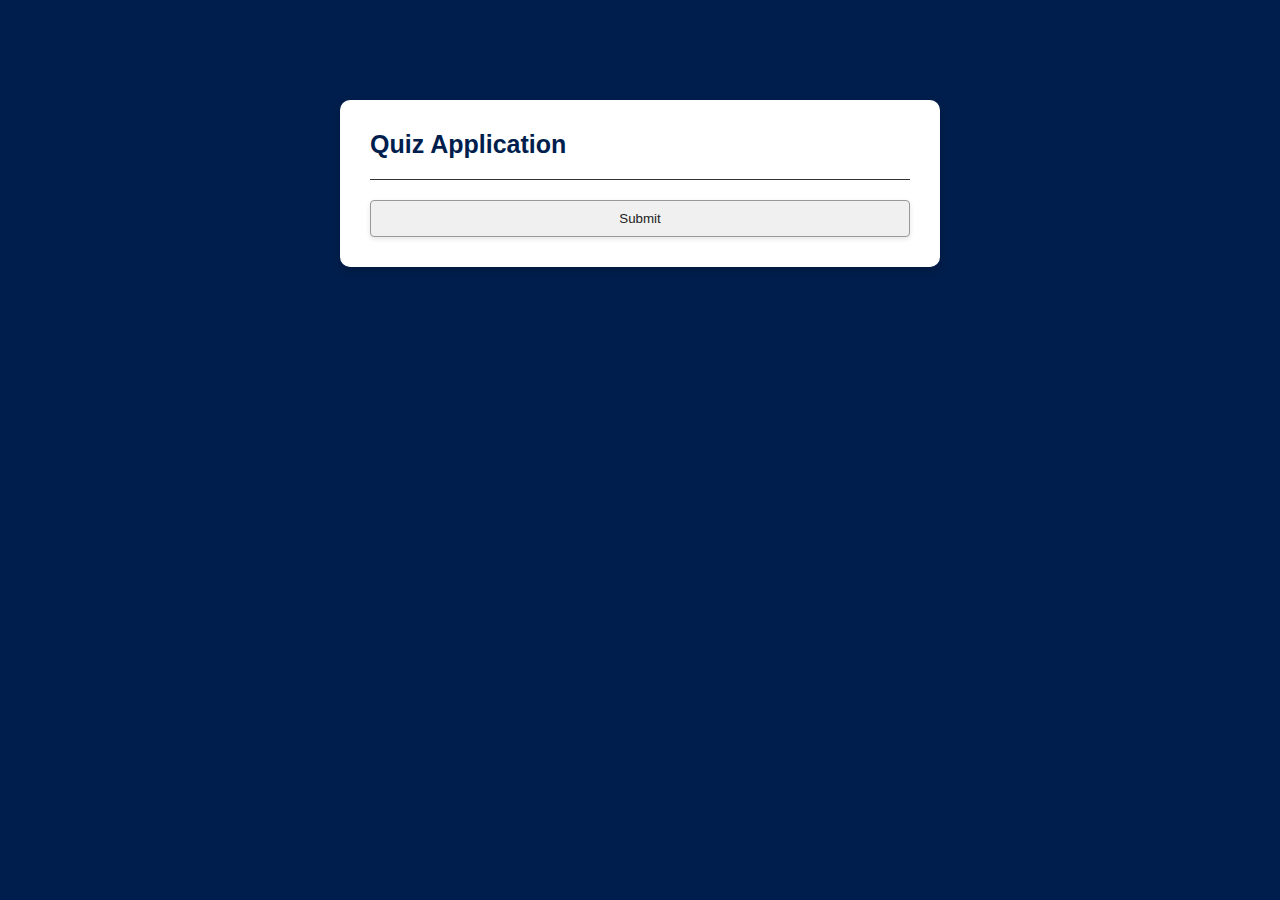
<file: index.html>
<!DOCTYPE html>
<html lang="en">
<head>
    <meta charset="UTF-8">
    <meta name="viewport" content="width=device-width, initial-scale=1.0">
    <title>Quiz App</title>
    <link rel="stylesheet" href="styles.css"
</head>
<body>
    <div class="app">
        <h1>Quiz Application</h1>
        <form id="quizForm">
            <div id="myform"></div>
            <button type="button" id="submit" class="btn">Submit</button>
        </form>
    </div>

</body>
<script src="https://cdnjs.cloudflare.com/ajax/libs/jquery/3.7.1/jquery.min.js"
        integrity="sha512-v2CJ7UaYy4JwqLDIrZUI/4hqeoQieOmAZNXBeQyjo21dadnwR+8ZaIJVT8EE2iyI61OV8e6M8PP2/4hpQINQ/g=="
        crossorigin="anonymous" referrerpolicy="no-referrer"></script>

    <script>
       let Questions = [
    { ques: "What is HTML?", option: ["Hypertext Markup Language", "PHP", "Python", "SQL"], answer: "Hypertext Markup Language" },
    { ques: "What is CSS?", option: ["Cascading Style Sheet", "PHP", "Python", "SQL"], answer: "Cascading Style Sheet" },
    { ques: "What is JS?", option: ["Hypertext Markup Language", "PHP", "Python", "JavaScript"], answer: "JavaScript" },
    { ques: "What is JQ?", option: ["jQuery", "PHP", "Python", "SQL"], answer: "jQuery" },
    { ques: "What is SQL?", option: ["Hypertext Markup Language", "Structured Query Language", "Python", "SQL"], answer: "Structured Query Language" },
    { ques: "What is C++?", option: ["jQuery", "C++", "Python", "SQL"], answer: "C++" },
    { ques: "What is React?", option: ["React", "Structured Query Language", "Python", "SQL"], answer: "React" },
    { ques: "What does DOM stand for?", option: ["Document Object Model", "Data Object Module", "Digital Online Media", "Dynamic Output Mode"], answer: "Document Object Model" },
    { ques: "What is a JavaScript function?", option: ["A reusable block of code", "A CSS property", "A data type", "A database"], answer: "A reusable block of code" },
    // { ques: "Which tag is used to create a hyperlink in HTML?", option: ["<a>", "<link>", "<href>", "<hyper>"], answer: "<a>" },
    { ques: "What does API stand for?", option: ["Application Programming Interface", "Automated Program Integration", "Application Program Interaction", "Active Programming Interface"], answer: "Application Programming Interface" },
    { ques: "What is Bootstrap?", option: ["A CSS framework", "A JavaScript library", "A programming language", "A database"], answer: "A CSS framework" },
    { ques: "What is a CSS selector?", option: ["A pattern to select HTML elements", "A JavaScript function", "A property of CSS", "An HTML attribute"], answer: "A pattern to select HTML elements" },
    { ques: "What does JSON stand for?", option: ["JavaScript Object Notation", "Java Syntax Oriented Node", "Java Standard Output Network", "Java Serialized Object Network"], answer: "JavaScript Object Notation" },
    { ques: "What is Node.js?", option: ["A runtime environment for JavaScript", "A JavaScript library", "A CSS framework", "A programming language"], answer: "A runtime environment for JavaScript" },
    { ques: "What is the use of Git?", option: ["Version control", "Styling web pages", "Database management", "Server hosting"], answer: "Version control" },
    { ques: "What is an array in programming?", option: ["A collection of data", "A type of function", "A database", "A style property"], answer: "A collection of data" },
    { ques: "Which of the following is a valid variable declaration in JavaScript?", option: ["var x = 5;", "variable x = 5;", "declare x = 5;", "define x = 5;"], answer: "var x = 5;" },
    { ques: "What is the purpose of the 'alt' attribute in an <img> tag?", option: ["To provide alternative text for an image", "To resize the image", "To link the image", "To change the image format"], answer: "To provide alternative text for an image" },
    { ques: "What is the difference between 'let' and 'var' in JavaScript?", option: ["'let' is block-scoped, while 'var' is function-scoped", "'var' is block-scoped, while 'let' is function-scoped", "Both are the same", "None of the above"], answer: "'let' is block-scoped, while 'var' is function-scoped" }
];


        // Function to add questions dynamically
        function AddQuestions() {
            let addhtml = "";

            Questions.forEach((value, index) => {
                addhtml += `
                    <div class="quiz">
                        <h2>${value.ques}</h2>
                        ${value.option.map((option) => {
                            return `
                                <input type="radio" id="option${index}" name="option${index}" value="${option}">
                                <label for="option${index}">${option}</label><br>`;
                        }).join("")}
                    </div>
                `;
            });

            $("#myform").html(addhtml);
        }

        // Function to calculate the score
        function calculateScore() {
            let score = 0;
            Questions.forEach((value, index) => {
                let selectedOption = $(`input[name="option${index}"]:checked`).val();
                if (selectedOption === value.answer) {
                    score++;
                }
            });
            return score;
        }

        $(document).ready(function () {
            AddQuestions();

            // Handle form submission
            $("#submit").on("click", function () {
                let score = calculateScore();
                alert("Your score is " + score);
            });
        });
    </script>
</html>
</file>
<file: styles.css>
* {
    margin: 0;
    padding: 0;
    font-family: "Poppins", sans-serif;
    box-sizing: border-box;
}

body {
    background: #001e4d;
}

.app {
    background: #fff;
    width: 90%;
    max-width: 600px;
    margin: 100px auto 0;
    border-radius: 10px;
    padding: 30px;
    box-shadow: 0 4px 10px rgba(0, 0, 0, 0.2);
}

.app h1 {
    font-size: 25px;
    color: #001e4d;
    font-weight: 600;
    border-bottom: 1px solid #333;
    padding-bottom: 20px;
}

.quiz {
    padding: 20px 0;
}

.quiz h2 {
    font-size: 18px;
    color: #001e4d;
    font-weight: 600;
    margin-bottom: 10px;
}

input[type="radio"] {
    margin-right: 10px;
}

label {
    font-size: 16px;
    color: #001e4d;
    cursor: pointer;
}

.btn {
    background: #f0f0f0;
    color: #222;
    font-weight: 500;
    padding: 10px 20px;
    margin: 20px 0 0;
    text-align: center;
    border: 1px solid #999;
    border-radius: 4px;
    cursor: pointer;
    box-shadow: 0 2px 5px rgba(0, 0, 0, 0.1);
    transition: background 0.3s ease, color 0.3s ease;
    display: block;
    width: 100%;
}

.btn:hover {
    background: #001e4d;
    color: #fff;
}

@media (max-width: 768px) {
    .app {
        margin: 50px auto;
        padding: 20px;
    }

    .app h1 {
        font-size: 22px;
    }

    .quiz h2 {
        font-size: 16px;
    }

    label {
        font-size: 14px;
    }

    .btn {
        font-size: 14px;
        padding: 8px 15px;
    }
}
</file>
